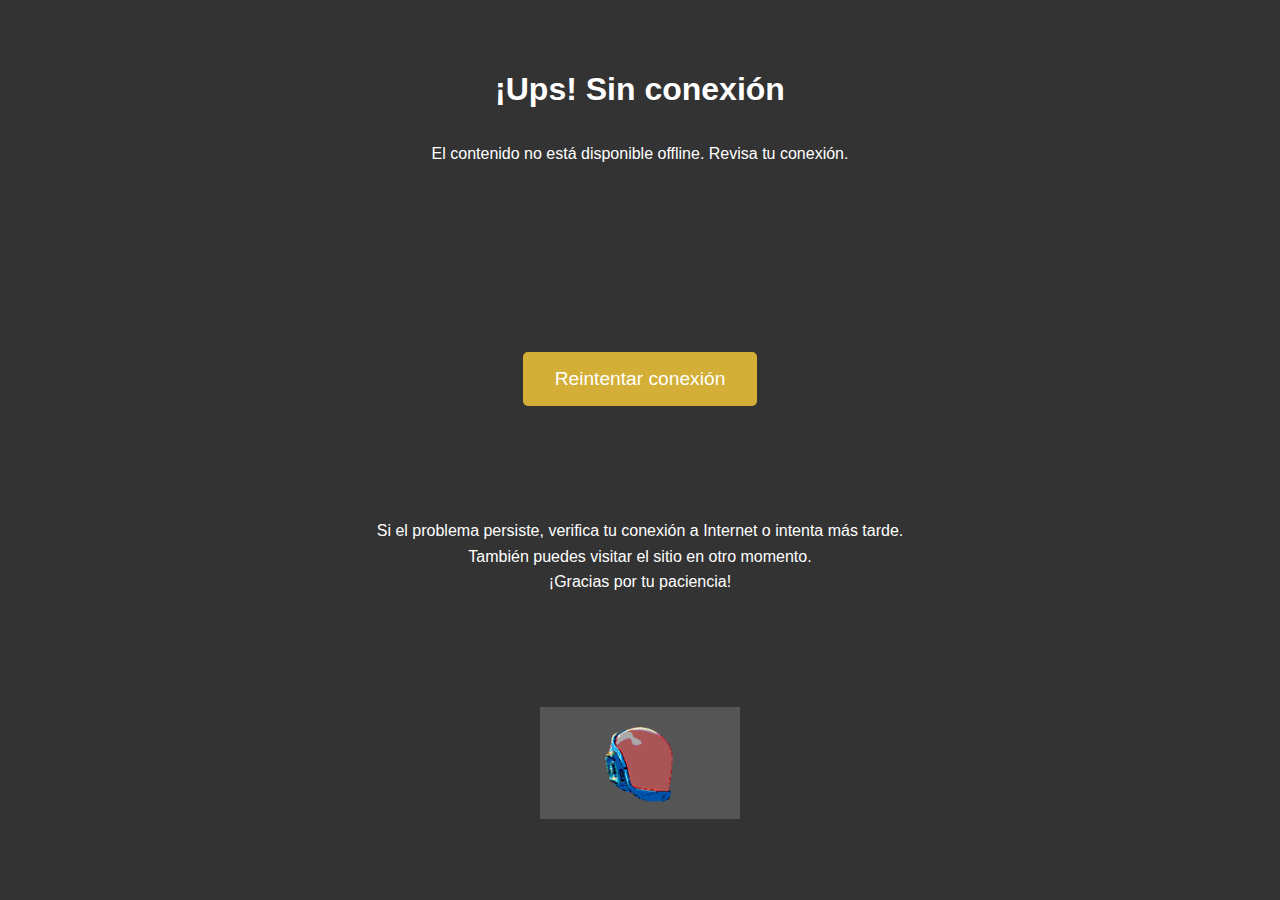
<file: offline.html>
<!DOCTYPE html>
<html lang="es">
<head>
    <meta charset="UTF-8">
    <meta name="viewport" content="width=device-width, initial-scale=1.0">
    <title>Modo Offline | Gerard Martínez</title>
    <!-- Usa los mismos estilos del sitio -->
    <link rel="stylesheet" href="styles.css">
</head>
<body class="section-dark">
    <div class="container" style="text-align: center; padding: 4rem;">
        <!-- Mensaje principal -->
        <h1 data-aos="zoom-in">¡Ups! Sin conexión</h1>
        <br>
        <p data-aos="fade-up" data-aos-delay="300">
            El contenido no está disponible offline. Revisa tu conexión.
        </p>
        <br>
        <!-- Botón para reintentar -->
        <button 
            onclick="location.reload()" 
            class="hero-button" 
            data-aos="fade-up" 
            data-aos-delay="600"
            style="margin-top: 10rem; padding: 1rem 2rem; font-size: 1.2rem; background-color: #D4AF37; color: white; border: none; border-radius: 5px; cursor: pointer;"
        >
            Reintentar conexión
        </button>

        <!-- Mensaje adicional -->
        <p data-aos="fade-up" data-aos-delay="900" style="margin-top: 7rem;">
            Si el problema persiste, verifica tu conexión a Internet o intenta más tarde.
        </p>
        <p data-aos="fade-up" data-aos-delay="1200">
            También puedes visitar el sitio en otro momento.
            <br>¡Gracias por tu paciencia!
        </p>
        <!-- Logo para consistencia visual -->
        <img 
            src="assets/Logo.png" 
            alt="Logo" 
            style="width: 200px; margin-top: 7rem;"
            loading="lazy"
        >
    </div>
</body>
</html>
</file>
<file: styles.css>
/* === Variables globales === */
:root {
    --primary-color: #FF4A57;
    --dark-bg: #1A1A1A;
    --light-bg: #FFFFFF;
    --text-dark: #333;
    --text-light: #FFF;
}

/* === Reset y estilos base === */
* {
    margin: 0;
    padding: 0;
    box-sizing: border-box;
}

body {
    font-family: 'DIN Condensed', sans-serif;
    background-color: var(--dark-bg);
    color: var(--text-light);
    line-height: 1.6;
    overflow-x: hidden;
}

/* === Encabezado === */
header {
    display: flex;
    justify-content: space-between;
    align-items: center;
    padding: 1rem 3rem;
    background: rgba(0, 0, 0, 0.95);
    position: fixed;
    width: 100%;
    z-index: 1000;
    border-bottom: 2px solid var(--primary-color);
}

.logo-container {
    display: flex;
    align-items: center;
    gap: 1rem;
}

.logo-img {
    width: 80px;
    height: 80px;
    border-radius: 50%;
    object-fit: cover;
    border: 2px solid var(--text-light);
}

.name {
    font-family: 'Bangers', cursive;
    font-size: 3rem;
    letter-spacing: 3px;
    text-transform: uppercase;
}

nav ul {
    display: flex;
    gap: 2rem;
    list-style: none;
}

nav a {
    font-family: 'DIN Condensed', sans-serif;
    color: var(--text-light);
    text-decoration: none;
    font-size: 1.1rem;
    position: relative;
    padding: 0.5rem 0;
}

nav a::after {
    content: '';
    position: absolute;
    width: 0;
    height: 2px;
    bottom: 0;
    left: 0;
    background-color: var(--primary-color);
    transition: width 0.3s;
}

nav a:hover::after {
    width: 100%;
}

/* === Sección Hero === */
.hero {
    height: 100vh;
    display: flex;
    align-items: center;
    justify-content: center;
    position: relative;
}

.video-bg {
    position: absolute;
    top: 0;
    left: 0;
    width: 100%;
    height: 100%;
    object-fit: cover;
    z-index: -1;
    filter: brightness(0.4);
}

.hero-content {
    text-align: center;
    text-transform: uppercase;
}

.hero-content h1 {
    font-family: 'Luckiest Guy', cursive;
    font-size: 4rem;
    margin-bottom: 1rem;
    letter-spacing: 4px;
}

.hero-content p {
    font-family: 'DIN Condensed', sans-serif;
    font-size: 1.5rem;
    letter-spacing: 2px;
    margin-bottom: 2rem;
}

/* === Secciones generales === */
section {
    padding: 5rem 0;
}

.container {
    width: 85%;
    max-width: 1200px;
    margin: 0 auto;
}

.section-dark {
    background: rgba(0, 0, 0, 0.8);
    position: relative;
    overflow: hidden;
}

.section-dark .video-bg {
    position: absolute;
    top: 0;
    left: 0;
    width: 100%;
    height: 100%;
    object-fit: cover;
    z-index: 0;
    filter: brightness(0.4);
}

.section-light {
    background: var(--light-bg);
    color: var(--text-dark);
}

h2 {
    font-family: 'DIN Condensed', sans-serif;
    font-size: 3rem;
    text-align: center;
    margin-bottom: 3rem;
    letter-spacing: 2px;
    position: relative;
    z-index: 1;
}

/* === Sección Sobre Mí === */
.about-header {
    background: rgba(0, 0, 0, 0.5);
    padding: 2rem;
    border-radius: 10px;
    margin-bottom: 2rem;
    position: relative;
    z-index: 2;
}

.about-header p {
    color: var(--text-light);
    font-size: 1.1rem;
    line-height: 1.8;
}

.about-grid {
    display: grid;
    grid-template-columns: 1fr 2fr;
    gap: 3rem;
    align-items: start;
    position: relative;
    z-index: 1;
}

.about-image {
    display: flex;
    justify-content: center;
    align-items: center;
}

.about-image img {
    width: 100%;
    max-width: 400px;
    border-radius: 10px;
    border: 8px solid white;
    box-shadow: 0 0 20px rgba(255, 255, 255, 0.3);
}

.about-text {
    font-family: 'DIN Condensed', sans-serif;
    font-size: 1.1rem;
    line-height: 1.8;
    position: relative;
    z-index: 1;
    margin-top: 0;
}

.about-text h3 {
    font-family: 'DIN Condensed', sans-serif;
    font-size: 1.8rem;
    margin-top: 1rem;
    margin-bottom: 1rem;
    color: var(--primary-color);
}

.skills-container {
    background: rgba(0, 0, 0, 0.5);
    padding: 1.5rem;
    border-radius: 10px;
    border: 2px solid var(--primary-color);
    display: grid;
    grid-template-columns: 1fr 1fr;
    gap: 2rem;
    margin-top: 1rem;
}

.skill-column {
    display: flex;
    flex-direction: column;
    gap: 2rem;
}

.skill-category h4 {
    font-family: 'DIN Condensed', sans-serif;
    font-size: 1.2rem;
    margin-bottom: 0.5rem;
    color: var(--primary-color);
}

.skill-category ul {
    list-style: none;
    padding: 0;
}

.skill-category li {
    font-family: 'DIN Condensed', sans-serif;
    margin-bottom: 0.5rem;
    font-size: 1rem;
}

/* === Sección Proyectos === */
.portfolio-grid {
    display: grid;
    grid-template-columns: repeat(auto-fit, minmax(300px, 1fr));
    gap: 2rem;
}

.portfolio-item {
    position: relative;
    border-radius: 10px;
    overflow: hidden;
    transition: transform 0.3s;
}

.portfolio-item:hover {
    transform: translateY(-10px);
}

.portfolio-item img {
    width: 100%;
    height: auto;
    display: block;
    object-fit: cover;
}

.portfolio-item:nth-child(1) img {
    object-position: 70% center;
}

.portfolio-item:nth-child(2) img {
    object-position: 30% center;
}

.portfolio-item:nth-child(3) img {
    object-position: 80% center;
}

.portfolio-overlay {
    position: absolute;
    top: 0;
    left: 0;
    width: 100%;
    height: 100%;
    background: rgba(0, 0, 0, 0.7);
    display: flex;
    align-items: center;
    justify-content: center;
    opacity: 0;
    transition: opacity 0.3s;
}

.portfolio-item:hover .portfolio-overlay {
    opacity: 1;
}

.portfolio-title {
    font-family: 'DIN Condensed', sans-serif;
    color: var(--primary-color);
    font-size: 1.5rem;
    text-transform: uppercase;
    border: 2px solid var(--primary-color);
    padding: 0.5rem 1rem;
    border-radius: 5px;
    background: rgba(0, 0, 0, 0.7);
}

/* === Sección Servicios === */
.services-grid {
    display: grid;
    grid-template-columns: repeat(auto-fit, minmax(250px, 1fr));
    gap: 2rem;
}

.service-card {
    background: rgba(255, 255, 255, 0.1);
    padding: 2rem;
    border-radius: 10px;
    text-align: center;
    transition: transform 0.3s, box-shadow 0.3s;
    position: relative;
    overflow: hidden;
}

.service-card:hover {
    transform: translateY(-10px);
    box-shadow: 0 10px 20px rgba(255, 74, 87, 0.3);
}

.service-icon {
    font-size: 3rem;
    color: var(--primary-color);
    margin-bottom: 1rem;
    transition: transform 0.3s, color 0.3s;
}

.service-card:hover .service-icon {
    transform: rotate(360deg);
    color: #ff3040;
}

.service-card h3 {
    font-family: 'DIN Condensed', sans-serif;
    font-size: 1.8rem;
    margin-bottom: 1rem;
    color: var(--primary-color);
}

.service-card p {
    font-family: 'DIN Condensed', sans-serif;
    font-size: 1rem;
    line-height: 1.6;
    margin-bottom: 1.5rem;
}

.service-button {
    display: inline-block;
    padding: 0.8rem 2rem;
    background: var(--primary-color);
    color: var(--text-light);
    text-decoration: none;
    border-radius: 5px;
    transition: background 0.3s;
}

.service-button:hover {
    background: #ff3040;
}

.service-card::before {
    content: '';
    position: absolute;
    top: 0;
    left: -100%;
    width: 100%;
    height: 100%;
    background: linear-gradient(90deg, transparent, rgba(255, 74, 87, 0.1), transparent);
    transition: left 0.5s;
}

.service-card:hover::before {
    left: 100%;
}

/* === Sección Contacto === */
#contacto {
    background-image: url('assets/banner_contacto.jpg');
    background-size: cover;
    background-position: center;
    background-repeat: no-repeat;
    padding: 5rem 0;
    position: relative;
}

#contacto::before {
    content: '';
    position: absolute;
    top: 0;
    left: 0;
    width: 100%;
    height: 100%;
    background: rgba(0, 0, 0, 0.7); /* Fondo oscuro para mejorar la legibilidad */
    z-index: 0;
}

#contacto .container {
    position: relative;
    z-index: 1;
}

.contact-content {
    display: grid;
    grid-template-columns: 1fr 1fr;
    gap: 3rem;
}

.contact-info p {
    font-family: 'DIN Condensed', sans-serif;
    margin-bottom: 1rem;
    display: flex;
    align-items: center;
    gap: 0.5rem;
    color: var(--text-light);
}

.contact-info i {
    color: var(--primary-color);
    font-size: 1.2rem;
}

.social-links {
    display: flex;
    gap: 1rem;
    margin-top: 2rem;
}

.social-links a {
    color: var(--primary-color);
    font-size: 1.5rem;
    transition: color 0.3s;
}

.social-links a:hover {
    color: #ff3040;
}

.contact-form input,
.contact-form textarea {
    width: 100%;
    padding: 1rem;
    margin-bottom: 1rem;
    background: rgba(255, 255, 255, 0.1);
    border: none;
    color: var(--text-light);
    font-family: 'DIN Condensed', sans-serif;
}

.contact-form textarea {
    resize: vertical;
}

.contact-form button {
    font-family: 'DIN Condensed', sans-serif;
    background: var(--primary-color);
    color: var(--text-light);
    padding: 1rem 2rem;
    border: none;
    cursor: pointer;
    transition: background 0.3s;
}

.contact-form button:hover {
    background: #ff3040;
}

/* === Footer === */
footer {
    background: rgba(0, 0, 0, 0.95);
    padding: 2rem 0;
    text-align: center;
}

footer p {
    font-family: 'DIN Condensed', sans-serif;
    margin: 0;
    font-size: 1rem;
    color: var(--text-light);
}
</file>
